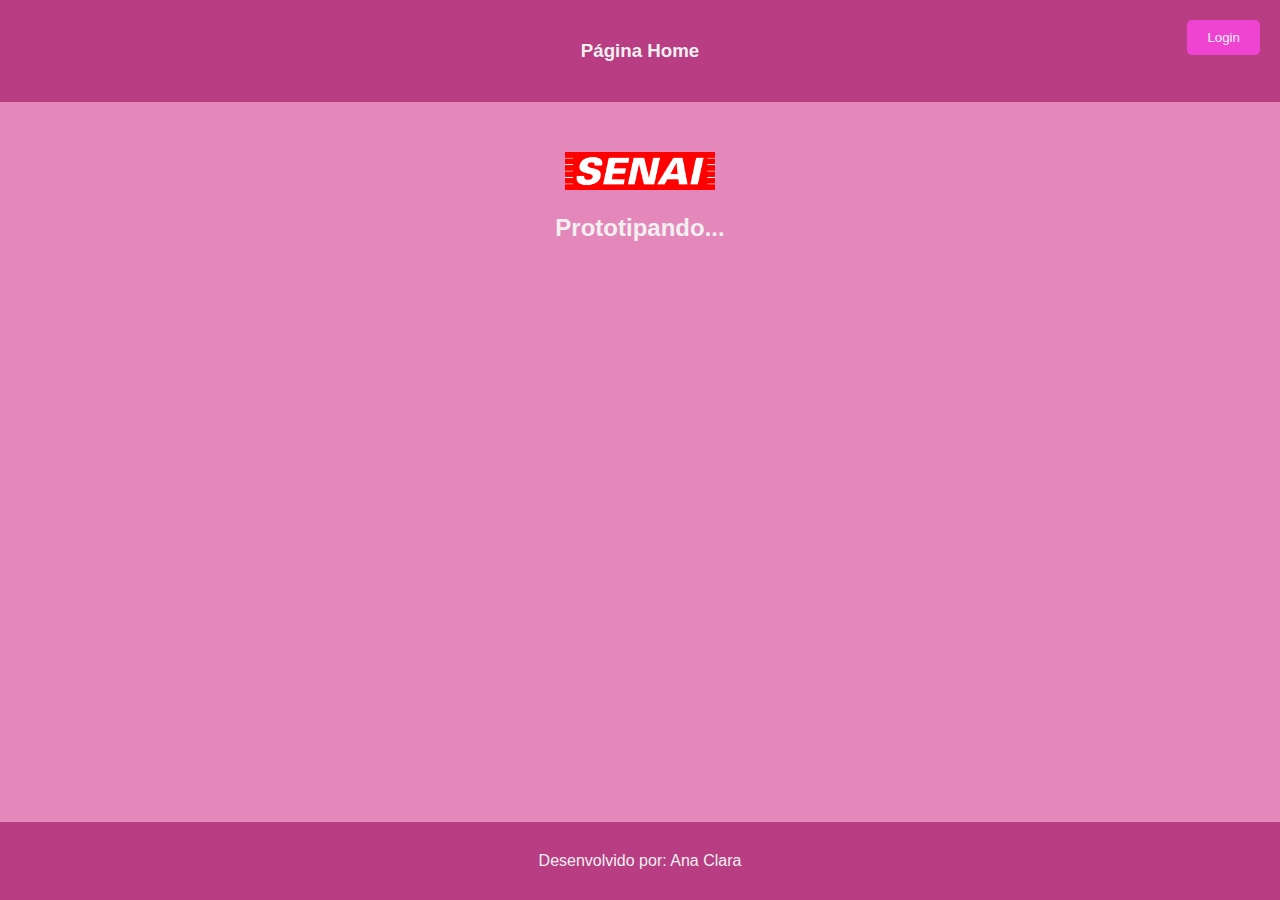
<file: index.html>
<!DOCTYPE html>
<html lang="pt-BR">
  <head>
    <meta charset="UTF-8" />
    <meta name="viewport" content="width=device-width, initial-scale=1.0" />
    <title>Prototipando Index</title>

    <!--Incluindo o arquivo de estilização-->
    <link rel="stylesheet" href="styles.css"/>
  </head>
  <body>
    <!--Tag semântica de cabeçalho-->
    <header>
        <h3>Página Home</h3>
        <button onclick="window.location.href='login.html'">Login</button>
    </header>

    <!--Tag semântica para organização do conteúdo do site-->
    <main>
        <!--Primeira seção do conteúdo-->
        <section>
            <img src="senaisplogo.png" alt="Logo SENAI SP"/>
        </section>

        <!--Segunda seção do conteúdo-->
        <section>
            <h2>Prototipando...</h2>
        </section>

    </main>

    <footer>
        <p>Desenvolvido por: Ana Clara</p>
    </footer>

  </body>
</html>
</file>
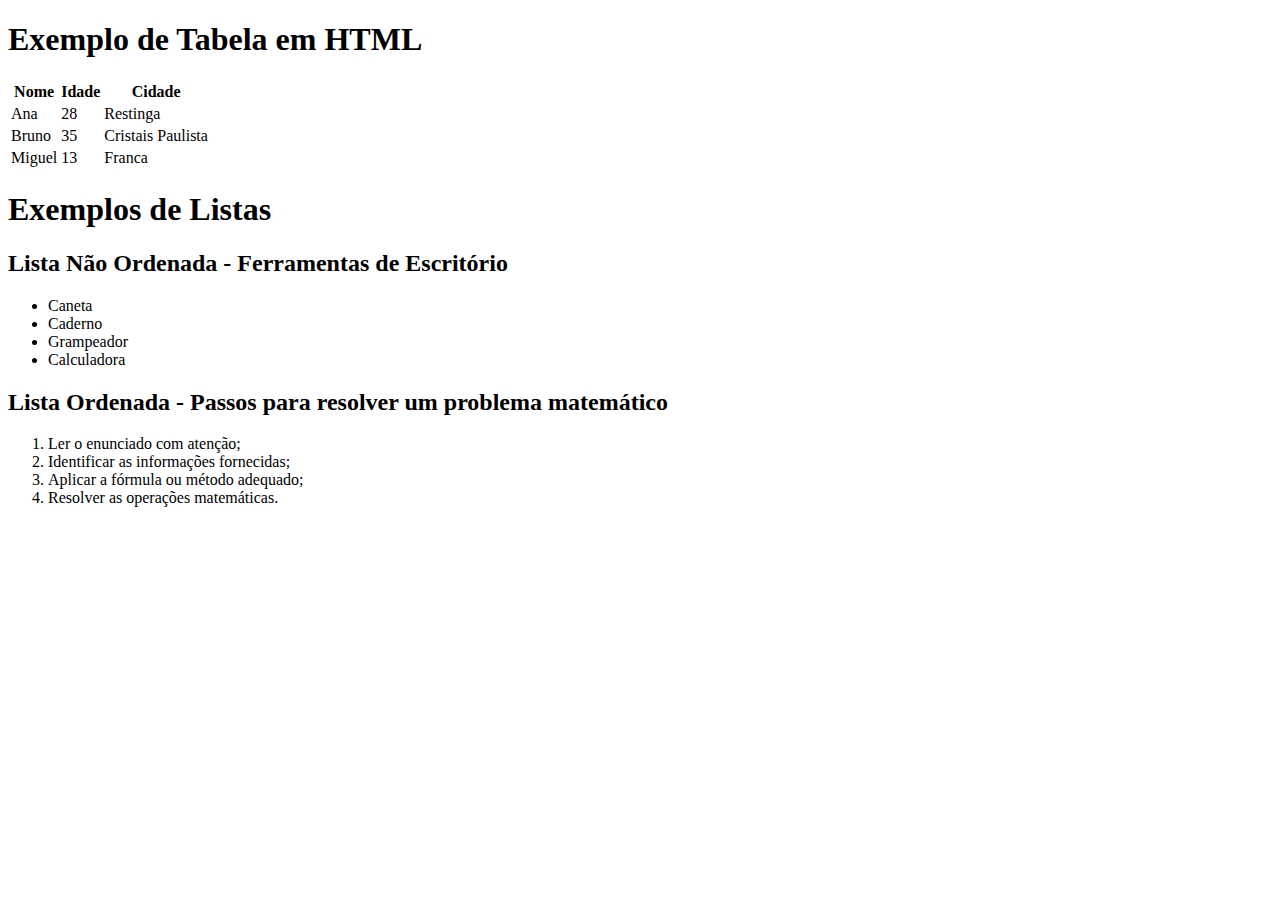
<file: Estrutura-de-uma-P-ginas-Web/index.html>
<!DOCTYPE html>
<html lang="pt-BR">
  <head>
    <meta charset="UTF-8" />
    <meta name="viewport" content="width=device-width, initial-scale=1.0" />
    <meta
      name="description"
      content="Este é um exemplo de utilização das tags relacionadas a tabela e listas"
    />
    <title>Exemplo Tabelas Listas</title>
  </head>
  <body>
    <h1>Exemplo de Tabela em HTML</h1>

    <!---Exemplo de utilização da tag table--->
    <table>
      <thead>
        <!---cabeçalho da tabela--->
        <!---th: define os títulos das colunas--->
        <th>Nome</th>
        <th>Idade</th>
        <th>Cidade</th>
      </thead>
      <tbody>
        <tr>
          <!---Define uma linha--->
          <!---td: define o valor da célula--->
          <td>Ana</td>
          <td>28</td>
          <td>Restinga</td>
        </tr>
        <tr>
          <td>Bruno</td>
          <td>35</td>
          <td>Cristais Paulista</td>
        </tr>
        <tr>
          <td>Miguel</td>
          <td>13</td>
          <td>Franca</td>
        </tr>
      </tbody>
    </table>
    <h1>Exemplos de Listas</h1>
    <h2>Lista Não Ordenada - Ferramentas de Escritório</h2>
    <ul>
      <!---unordered list--->
      <li>Caneta</li>
      <li>Caderno</li>
      <li>Grampeador</li>
      <li>Calculadora</li>
    </ul>

    <!---Exemplo de lista ordenada--->
    <h2>Lista Ordenada - Passos para resolver um problema matemático</h2>
    <ol><!---Ordered List - Lista Ordenada--->
        <li>Ler o enunciado com atenção;</li>
        <li>Identificar as informações fornecidas; </li>
        <li>Aplicar a fórmula ou método adequado;</li>
        <li>Resolver as operações matemáticas.</li>
    </ol>
  </body>
</html>
</file>
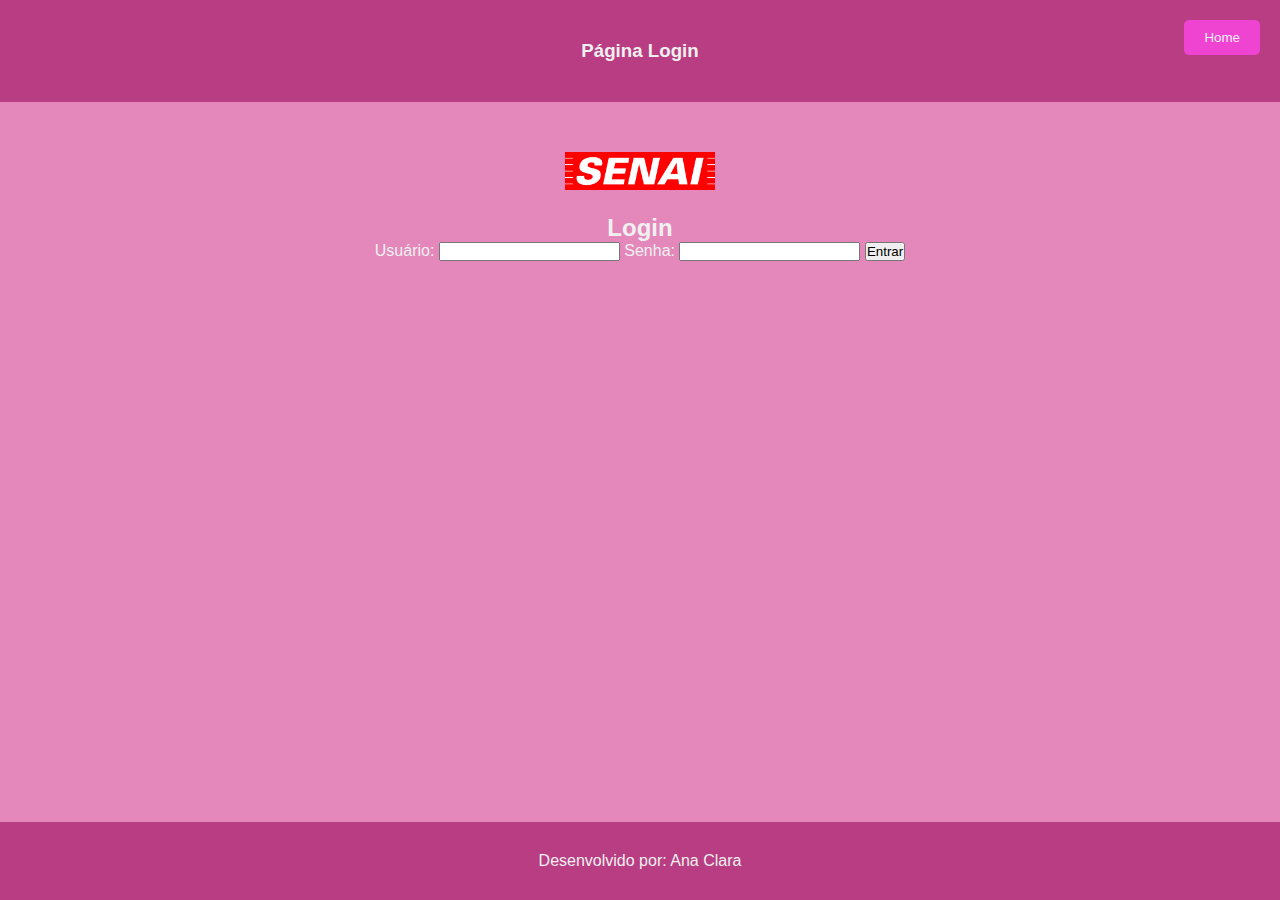
<file: login.html>
<!DOCTYPE html>
<html lang="pt-BR">
  <head>
    <meta charset="UTF-8" />
    <meta name="viewport" content="width=device-width, initial-scale=1.0" />
    <title>Prototipando Login</title>

    <!--Incluindo o arquivo de estilização-->
    <link rel="stylesheet" href="styles.css"/>
  </head>
  <body>
    <!--Tag semântica de cabeçalho-->
    <header>
      <h3>Página Login</h3>
      <button onclick="window.location.href='index.html'">Home</button>
    </header>

    <!--Tag semântica para organização do conteúdo do site-->
    <main>
      <!--Primeira seção do conteúdo-->
      <section>
        <img src="senaisplogo.png" alt="Logo SENAI SP" />
      </section>

      <!--Segunda seção do conteúdo-->
      <section>
        <form>
          <h2>Login</h2>
          <label for="username">Usuário:</label>
          <input type="text" name="username" />

          <label for="senha">Senha:</label>
          <input type="password" name="senha" />

          <button type="submit">Entrar</button>
        </form>
      </section>
    </main>

    <footer>
      <p>Desenvolvido por: Ana Clara</p>
    </footer>
  </body>
</html>
</file>
<file: styles.css>
/*Estilos aplicados ao website Prototipando...*/

/*Seletor Universal - seleciona todos os elementos da página e aplica estilos comuns padronizados*/
*{
    margin: 0;/*remove a margem padrão de todos os elementos*/
    padding: 0;/*remove o padding de todos os elementos*/
    box-sizing: border-box; /*Inclui bordas e preenchimento no cálculo da largura e altura dos elementos*/
}/*Fechamento do seletor universal*/

body{
    font-family: Arial, sans-serif; /*Define a fonte da página como Arial, com uma alternativa de sans-serif*/
    background-color: rgb(228, 136, 188); /*Define a cor de fundo do body/corpo do html*/
    color: rgb(240, 240, 240); /*Define a cor do texto com um tom suave de branco*/
}/*Fechamento do body

/*Estilo do cabeçalho (header)*/
header{
    background-color: #B83D82; /*Cor de fundo em hexadecimal*/
    padding: 40px;
    text-align: center; /*Alinha o texto do cabeçalho ao centro*/
}/*Fechamento do header*/

header button{
    right: 20px;/*Alinha o botão á direita, com 20px de distância da borda direita da página*/
    top: 20px; /*Alinha o botão ao topo, com 20px de distância da borda superior*/
    position: absolute;/*Posiciona o botão de forma absoluta com relação ao cabeçalho*/
    background-color: #EF43D2;
    color: rgb(240, 240, 240);
    padding: 10px 20px; /*Define o espaço interno do botão em 10px (vertical) e 20px (horizontal)*/
    border-radius: 5px; /*Arredonda os cantos do botão*/
    border: none; /*Remove a borda padrão do botão*/
    cursor: pointer; /*Define o cursor como um ponteiro ao passar sobre o botão*/
}/*Fechamento do header button*/

header h3{
    /*Remove a margem e o padding padrão do h3 dentro do header*/
    margin: 0;
    padding: 0;
}/*Fechamento do header h3*/

main{
    padding: 30px;
    text-align: center;
}/*Fechamento do main*/

main img{
    max-width: 150px; /*Define a largura máxima da imagem dentro da main como 150px*/
}/*Fechamento do main img*/

section{
    margin: 20px 0px; /*Define a margem superior e inferior das seções como 20px e 0 para as laterais*/
}/*Fechamento da section*/

/*Estilo do rodapé (footer)*/
footer{
    background-color: #B83D82; /*Cor de fundo em hexadecimal*/
    padding: 30px;
    text-align: center; /*Alinha o texto do rodapé ao centro*/
    bottom: 0; /*Alinha o rodapé abaixo da página*/
    position: absolute; /*Posiciona o botão de forma absoluta com relação ao body*/
    width: 100%; /*Define a largura do rodapé com 100% da janela de visualização*/
}/*Fechamento do footer*/
</file>
